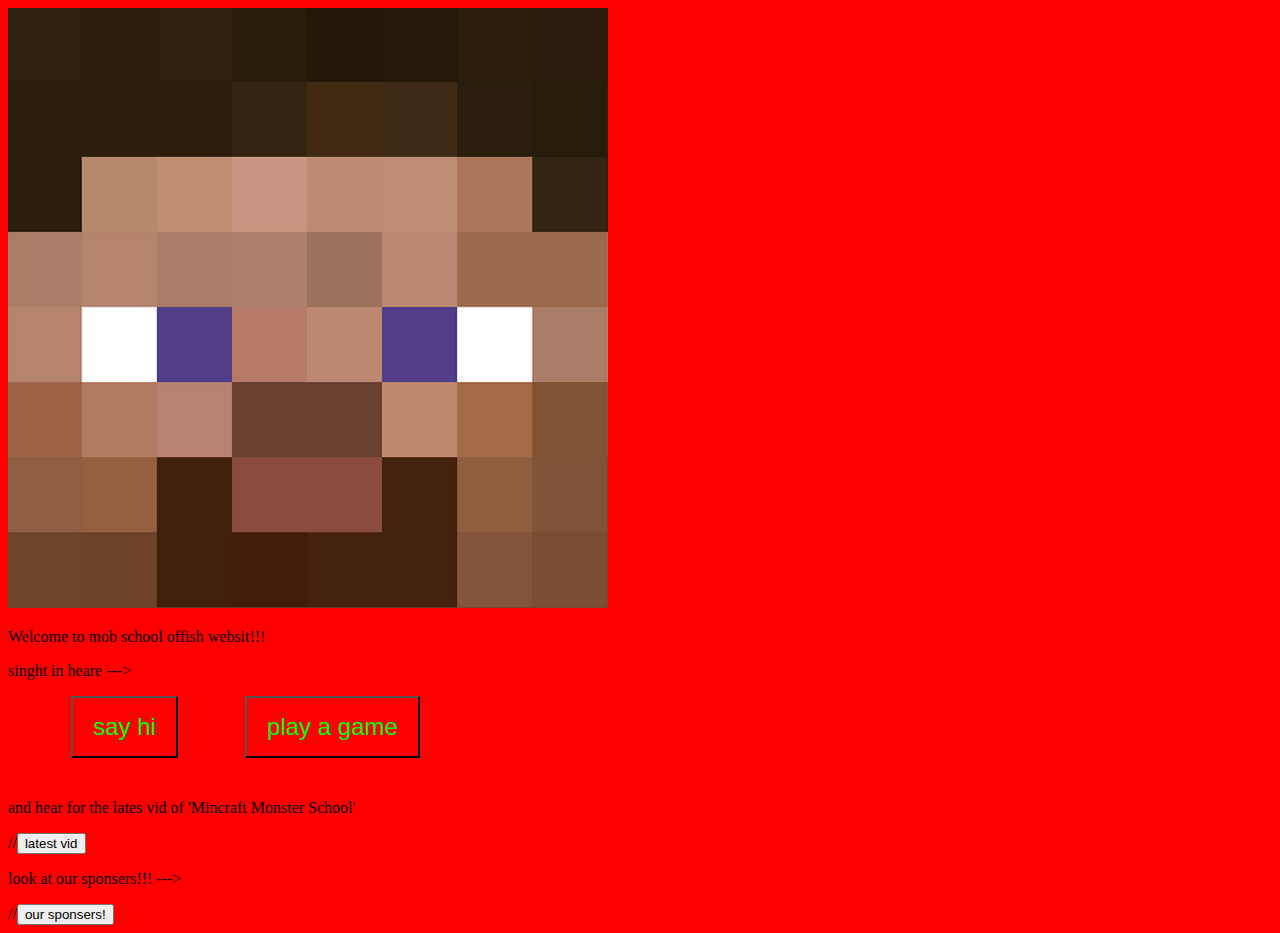
<file: index.html>
<!DOCTYPE html>
<html>

<head>
<link rel="stylesheet" type="text/css" href="test.css">
</head>

<body>
	<div>
	<div id = 'topbar'>
</div><img id= 'Home' src='me.png'/>
	<p> Welcome to mob school offish websit!!! </p>
	<p> singht in heare ---> </p>
<button id= 'mainbutton' type='button' onclick = sayHello()>say hi</button>
<button id= 'mainbutton' type='button' onclick = sayHello()>play a game</button>
	<p>and hear for the lates vid of 'Mincraft Monster School'</p>
//<button id= 'vids' type='button' onclick = explore()>latest vid</button>
	<p> look at our sponsers!!! ---> </p>
//<button id= 'sponser' type='button' onclick = sayHello()>our sponsers!</button>
	</div>

</body>

<script>
functon playGame() {

	var favCharacter = prompt("whois you favret mincraft character?");

	var favMonster = prompt("what is you favret mincraft monster?");
	IF(favCharacter && favMonster){
	var build = window.prompt(favCharacter+ " is in a new world and its gitting dark! what shuld you build bed, house, or nothing")
	if(build == "nothing")(
		window.alert(favCharacter+" spends  ther day playing and he has to run from " +var favMonster+"s at night try agin")

	}


function sayHello(){
	var name = prompt("hay, what kind of mob are you?"):
	if(name !== null){
		window.alert("oh your a "+name+"! Thanks for checking out my website, come on lets see you in action (go to games) have fun!"):
}
</html>
</file>
<file: test.css>
p{




}

body{

	background-color: red;


}

#mainbutton{

margin-left: 5%;
margin-bottom:2%;
background-color: red;
color: lime;
padding: 15px 20px;
display: inline-block;
font-size: 24px;
}

#topbar{

	min-height: 0px;
	width:100%;
	background-color:MidnightBlue;

}

#topbar p{

	font-size: 6vmin;
	display: inline-block;
	margin-top:6%:
	margin-left:10%;

}
</file>
